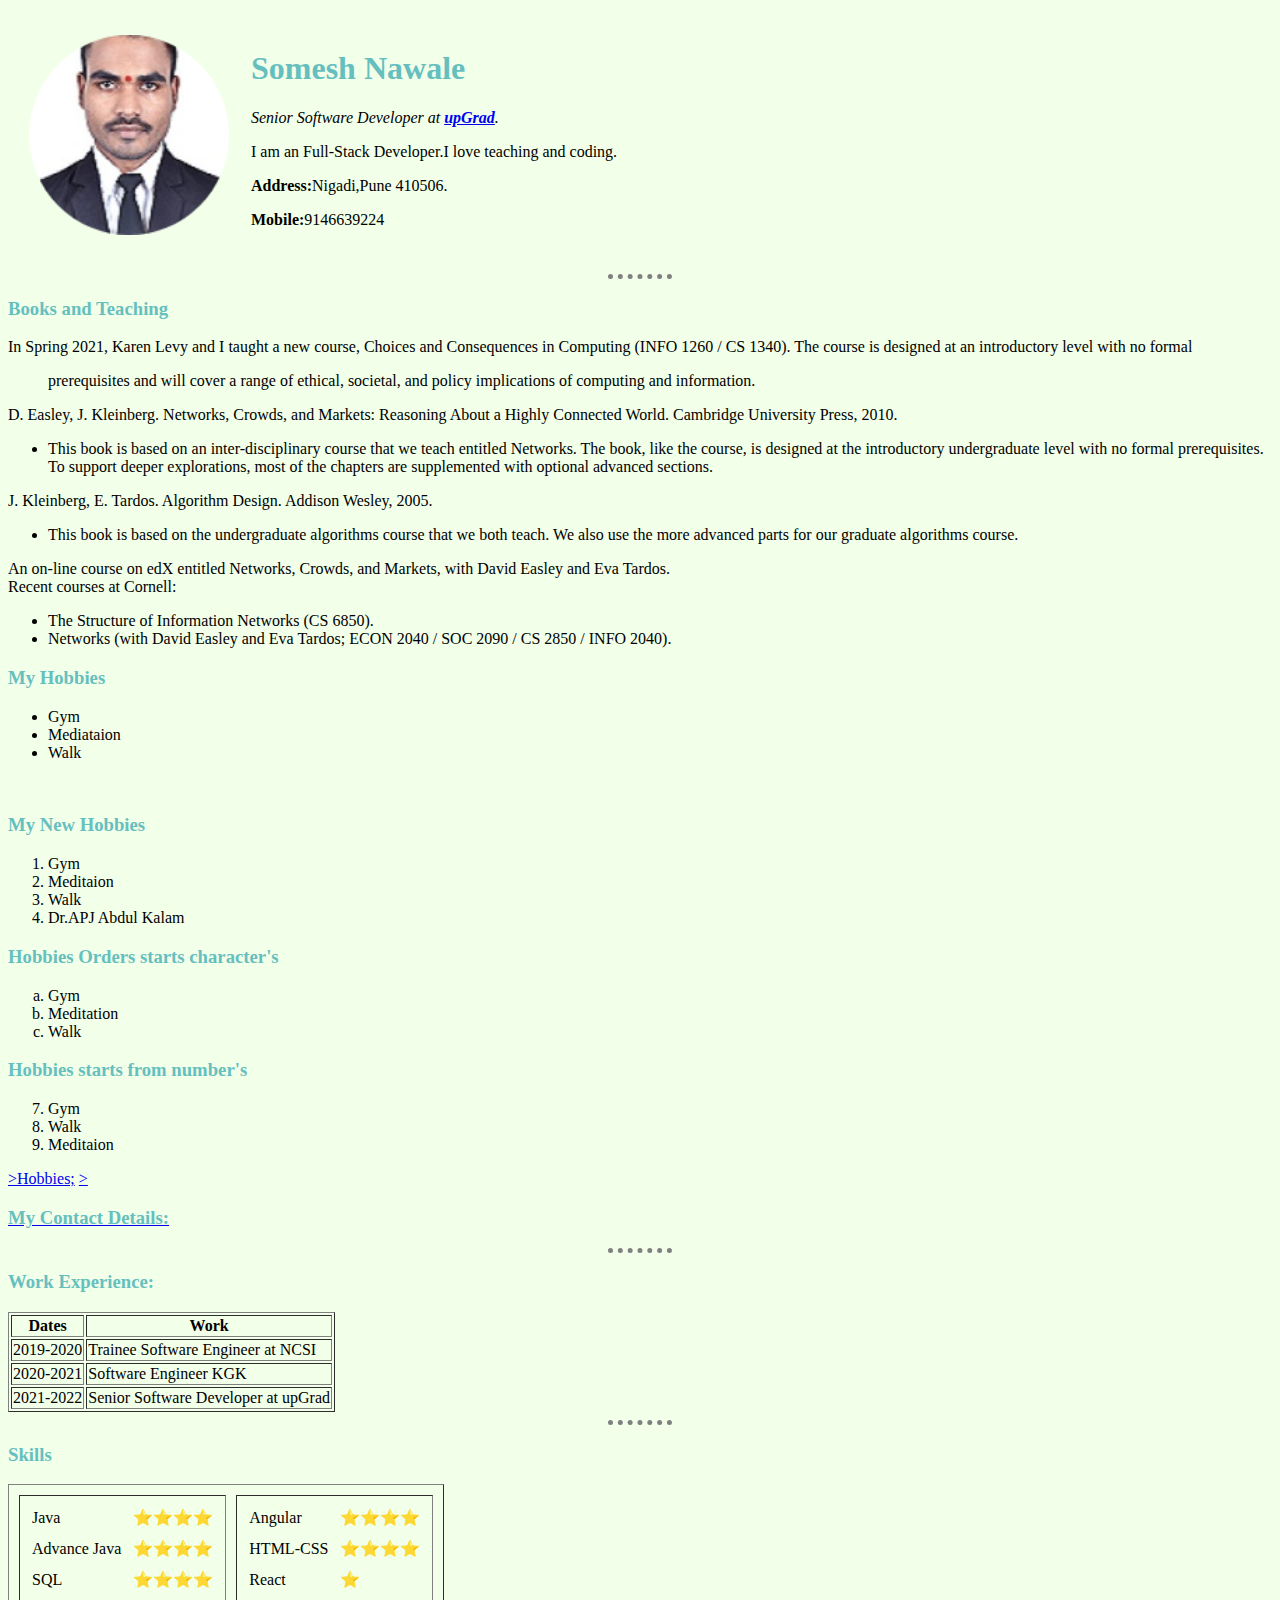
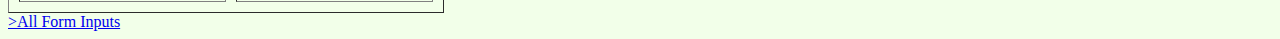
<file: index.html>
<!DOCTYPE html>

<html>

<head>
  <meta charset="utf-8">
  <title>✍Somesh's Personal Site</title>

<link  href="styles.css" rel="stylesheet">

</head>



<body>
  <table cellspacing="20">
    <td>  <img src="somesh1.png" alt="Shivaji Maharaj Picture"></td>
    <td>
      <h1>Somesh Nawale</h1>
      <p><i>Senior Software Developer at <strong><a href="https://www.chotucoding.com">upGrad</a></strong>.</i></p>
      <p>I am an Full-Stack Developer.I love teaching and coding.</p>
      <p><strong>Address:</strong>Nigadi,Pune 410506.</p>
      <p><strong>Mobile:</strong>9146639224</p>
    </td>
  </table>



  <hr>

  <h3>Books and Teaching</h3>
  <li>
    In Spring 2021,
      Karen Levy and I taught a new course, Choices and Consequences in Computing (INFO 1260 / CS 1340).
      The course is designed at an introductory level with no formal
      <ul>
          prerequisites and will cover a range of ethical, societal, and policy implications of computing and information.
      </ul>


  </li>

<li>D. Easley, J. Kleinberg. Networks, Crowds, and Markets: Reasoning About a Highly Connected World.
Cambridge University Press, 2010.
<ul>
  <li>
    This book is based on an inter-disciplinary course that we teach entitled Networks. The book, like the course,
    is designed at the introductory undergraduate level with no formal prerequisites.
    To support deeper explorations, most of the chapters are supplemented with optional advanced sections.

  </li>
</ul>
</li>


<li>J. Kleinberg, E. Tardos. Algorithm Design. Addison Wesley, 2005.
       <ul>
         <li>This book is based on the undergraduate algorithms course that we both teach.
          We also use the more advanced parts for our graduate algorithms course.</li>
        </ul>
</li>


<li>
  An on-line course on edX entitled Networks, Crowds, and Markets, with David Easley and Eva Tardos.
</li>
<li>
Recent courses at Cornell:
    <ul>
        <li>The Structure of Information Networks (CS 6850).</li>
        <li>Networks (with David Easley and Eva Tardos; ECON 2040 / SOC 2090 / CS 2850 / INFO 2040).</li>
   </ul>
</li>

<h3>My Hobbies</h3>
  <ul>
    <li>Gym</li>
    <li>Mediataion</li>
    <li>Walk</li>
  </ul>
  <br />
  <h3>My New Hobbies</h3>
  <ol>
       <li>Gym</li>
       <li>Meditaion</li>
       <li>Walk</li>
       <li>Dr.APJ Abdul Kalam</li>
  </ol>

<h3>Hobbies Orders starts character's</h3>
  <ol type="a">
    <li>Gym</li>
    <li>Meditation</li>
    <li>Walk</li>
  </ol>


<h3>Hobbies starts from number's</h3>
  <ol start="7">
      <li>Gym</li>
      <li>Walk</li>
      <li>Meditaion</li>
  </ol>

<a href="hobbies.html"> >Hobbies;</a>
<a href="contact.html">  ><h3>My Contact Details:</h3></a>

  <!--Way 1>
 <p style="font-style:italic;">Senior Software Developer at upGrad</p>
 <!-Way 2
  <p><i>Senior Software Developer at upGrad</i></p>
  <!-Way 3
  <p>Senior Software<em> Developer </em>at upGrad</p>
  --->
<hr>
<h3>Work Experience:</h3>

<table border="1">
  <thead>
    <tr>
      <th>Dates</th>
      <th>Work</th>
    </tr>
  </thead>
  <tr>
    <td>2019-2020</td>
    <td>Trainee Software Engineer at NCSI</td>
  </tr>
  <tr>
    <td>2020-2021</td>
    <td>Software Engineer KGK</td>
  </tr>

  <tr>
    <td>2021-2022</td>
    <td>Senior Software Developer at upGrad</td>
  </tr>

</table>

<hr>

<h3>Skills</h3>


<table border="1" cellspacing="10">

  <tr>

    <td>
      <table cellspacing="10">
        <tr>
            <td>Java</td>
            <td>⭐⭐⭐⭐</td>
        </tr>
        <tr>
          <td>Advance Java</td>
          <td>⭐⭐⭐⭐</td>
        </tr>
        <tr>
          <td>SQL</td>
          <td>⭐⭐⭐⭐</td>
        </tr>

      </table>
    </td>
    <td>
      <table cellspacing="10">
        <tr>
            <td>Angular</td>
            <td>⭐⭐⭐⭐</td>
        </tr>
        <tr>
          <td>HTML-CSS</td>
          <td>⭐⭐⭐⭐</td>
        </tr>

        <tr>
          <td>React</td>
          <td>⭐</td>
        </tr>

      </table>
    </td>

  </tr>

</table>

<a href="input.html">
  >All Form Inputs</a>

</body>

</html>
</file>
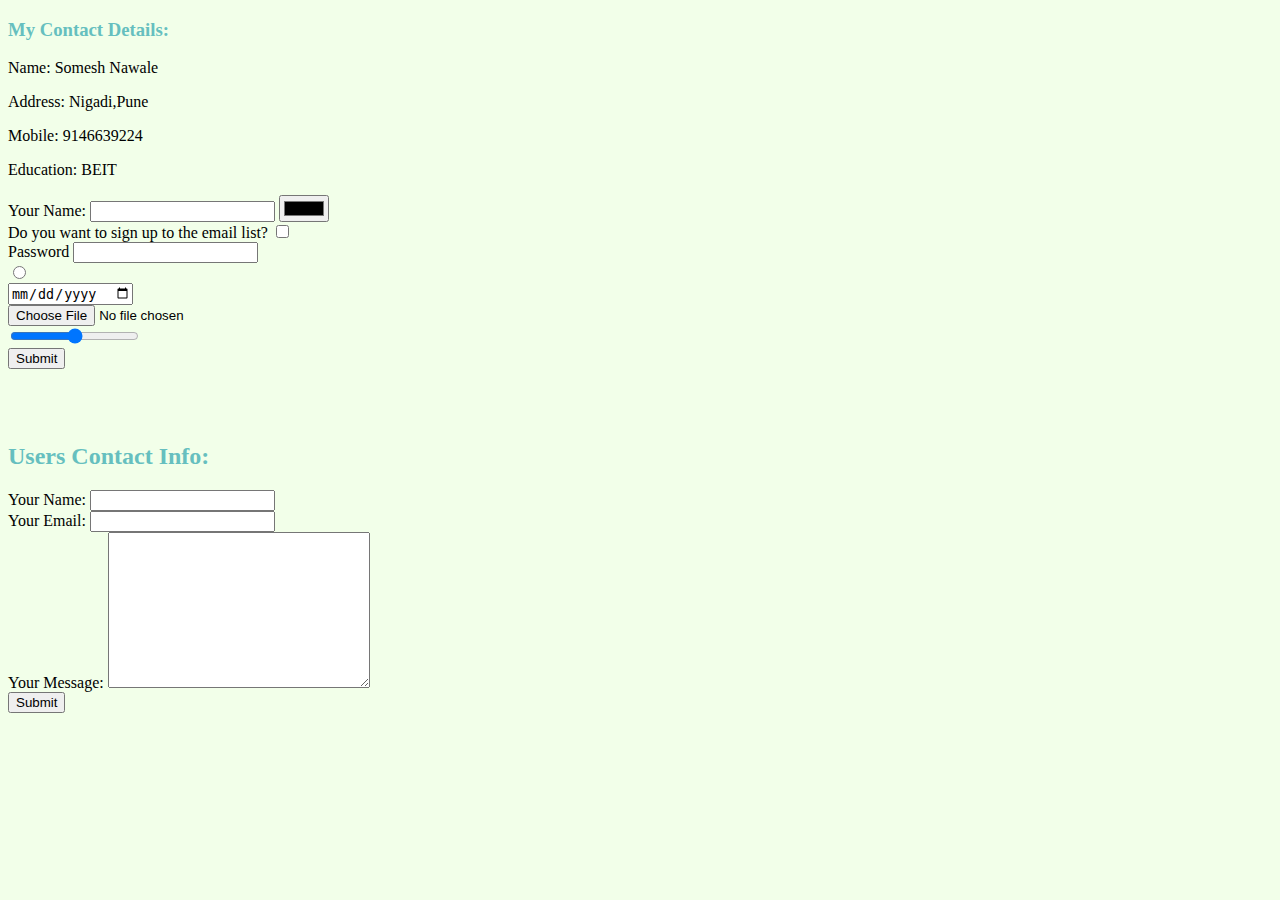
<file: contact.html>
<!DOCTYPE html>
<html lang="en" dir="ltr">

<head>
  <meta charset="utf-8">
  <title>My Contact Details</title>
  <link  href="styles.css" rel="stylesheet"
</head>

<body >
  <h3>My Contact Details:</h3>
  <p>
    Name: Somesh Nawale
  </p>
  <p> Address: Nigadi,Pune</p>
  <p> Mobile: 9146639224</p>
  <p>Education: BEIT</p>


   <form class="" action="index.html" method="post">
     <label >Your Name:</label>
     <input type="text" name="" value="">
     <input type="color" name="" value=""><br>
     <label>Do you want to sign up to the email list?</label>
     <input type="checkbox" name="" value=""><br>
     <label>Password</label>
     <input type="password" name="" value=""><br>
     <input type="radio" name="" value=""><br>
     <input type="date" name="" value=""><br>
     <input type="file" name="" value=""><br>
     <input type="range" name="" value=""><br>
     <input type="submit" name="">
   </form>
   <br>
   <br>
   <br>

<form action="mailto:someshnavale123@gmail.com" method="post" enctype="text/plain">

       <h2>Users Contact Info:</h2>
     <label>Your Name:</label>
     <input type="text" name="your name" value=""><br>
     <label>Your Email:</label>
     <input type="email" name="your email" value=""><br>
     <label>Your Message:</label>
     <textarea name="Users Message" rows="10" cols="30"></textarea><br>
     <input type="submit" name="">

   </form>

</body>

</html>
</file>
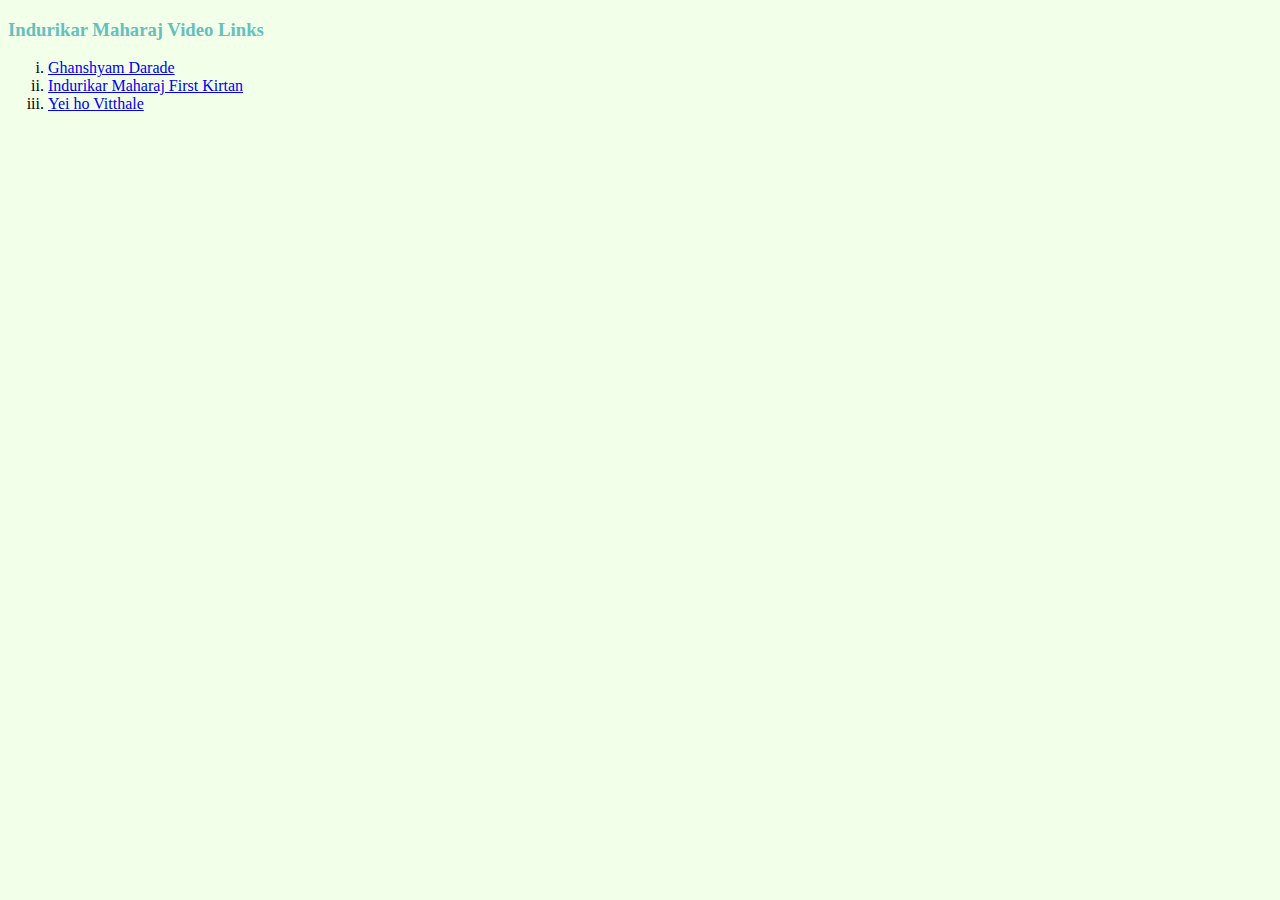
<file: hobbies.html>
<!DOCTYPE html>
<html lang="en" dir="ltr">
  <head>
    <meta charset="utf-8">
    <title>My Hobbies</title>
    <link  href="styles.css" rel="stylesheet"
  </head>
  <body>
    <h3>Indurikar Maharaj Video Links</h3>
      <ol type="i">
        <li><a href="https://www.youtube.com/watch?v=a61v-kTojbo">Ghanshyam Darade</a></li>
        <li><a href="https://www.youtube.com/watch?v=c-GNDHgJP5M">Indurikar Maharaj First Kirtan</a></li>
        <li><a href="https://www.youtube.com/watch?v=-2gnq_IWvL8">Yei ho Vitthale</a></li>
      </ol>


  </body>
</html>
</file>
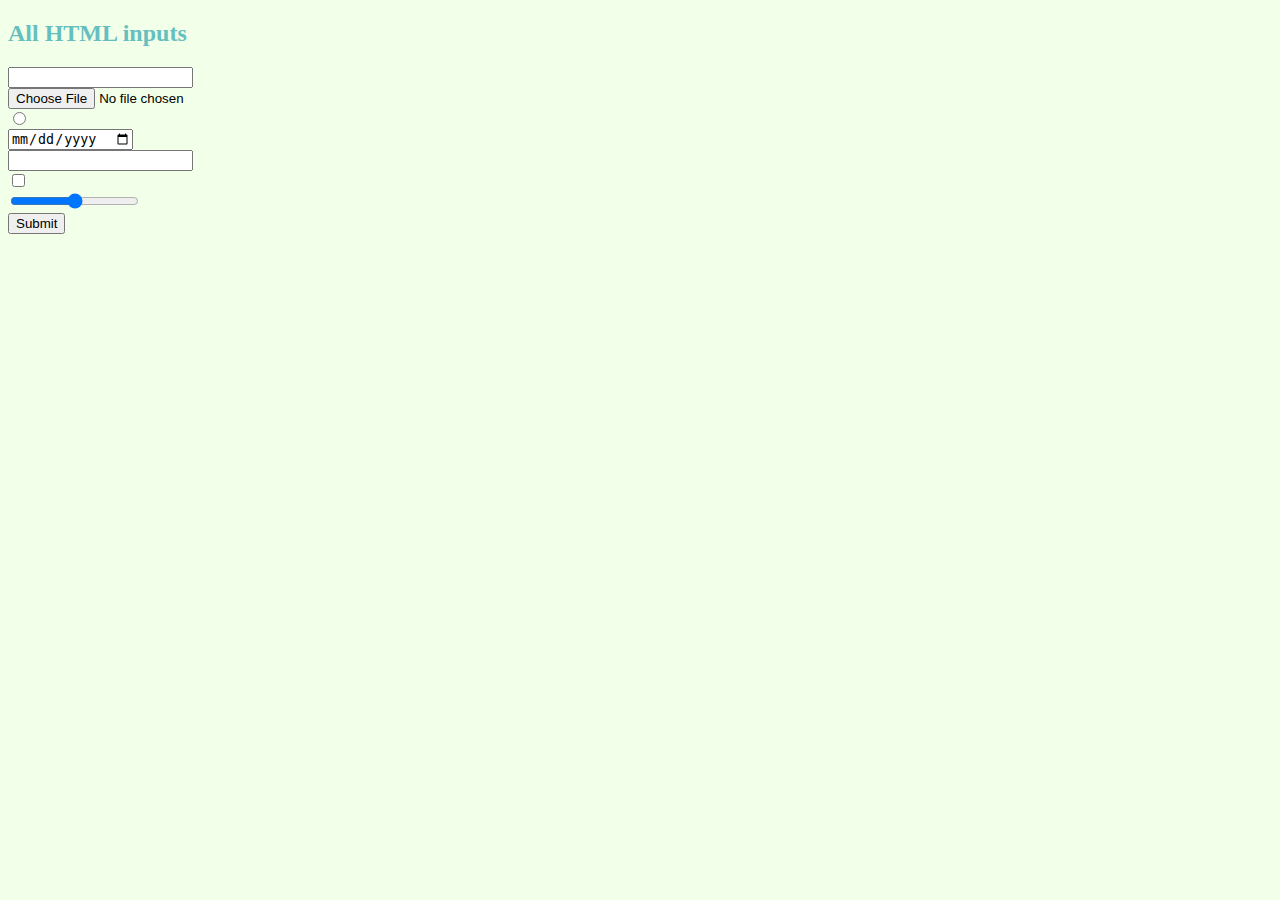
<file: input.html>
<!DOCTYPE html>
<html lang="en" dir="ltr">
  <head>
    <meta charset="utf-8">
    <title>Input Files</title>
    <link  href="styles.css" rel="stylesheet"
  </head>
  <body>
    <form>
      <h2>All HTML inputs</h2>
      <input type="text" name="" value=""><br>
      <input type="file" name="" value=""><br>
      <input type="radio" name="" value=""><br>
      <input type="date" name="" value=""><br>
      <input type="password" name="" value=""><br>
      <input type="checkbox" name="" value=""><br>
      <input type="range" name="" value=""><br>
      <input type="submit" name="" >


    </form>

  </body>
</html>
</file>
<file: styles.css>
body{
  background-color: #F2FFE9;
}

hr{


  border-style:none;
  border-top-style: dotted;
  border-color: grey;
  border-width: 5px;
  width: 5%;


}
h1{
  color: #66BFBF;
}
h2{
  color: #66BFBF;
}
h3{
  color: #66BFBF;
}

img {
 height: 200px;
}
</file>
